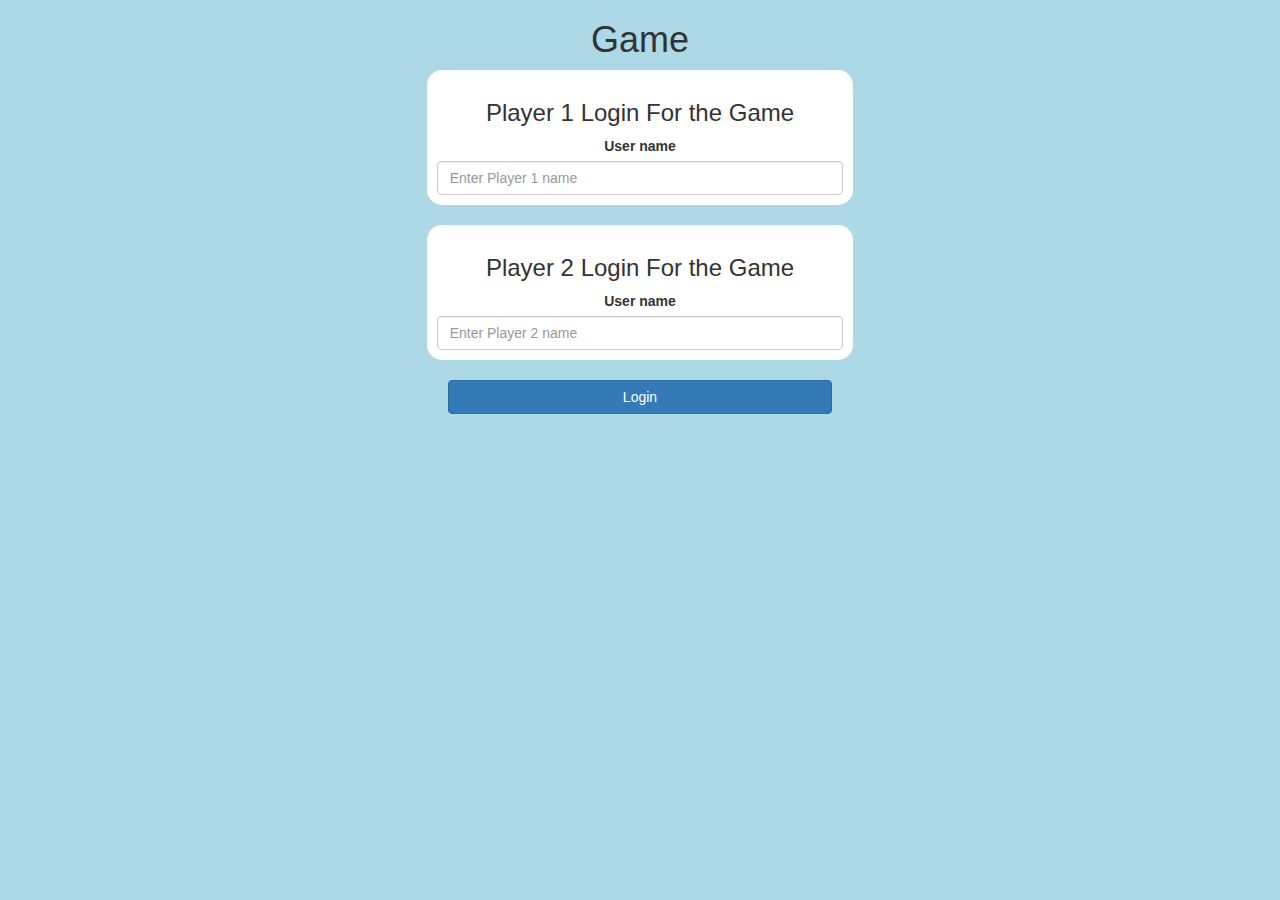
<file: index.html>
<!DOCTYPE html>
<html>
<head>
	<title>Guess The Word</title>

<meta name="viewport" content="width=device-width, initial-scale=1">
<link rel="stylesheet" href="https://maxcdn.bootstrapcdn.com/bootstrap/3.4.0/css/bootstrap.min.css">
<script src="https://ajax.googleapis.com/ajax/libs/jquery/3.4.1/jquery.min.js"></script>
<script src="https://maxcdn.bootstrapcdn.com/bootstrap/3.4.0/js/bootstrap.min.js"></script>

<link rel="stylesheet" type="text/css" href="game.css">

<script src="game_login.js"></script>
</head>
<body>
<center>
	<h1>Game</h1>
	<div class="col-lg-4 col-md-4 col-sm-4 login_div1 ">
		<h3>Player 1 Login For the Game</h3>
		<label for="">User name</label>
		<input id="pl1"class="form-control"type="text" placeholder="Enter Player 1 name">		
	</div>
<br>
	<div class="col-lg-4 col-md-4 col-sm-4 login_div2 ">
		<h3>Player 2 Login For the Game</h3>
		<label for="">User name</label>
		<input id="pl2"class="form-control"type="text" placeholder="Enter Player 2 name">		
	</div>
	<br>
	<button onclick="login()"id="log_in"class="btn btn-primary">Login</button>
</center>
</body>
</html>
</file>
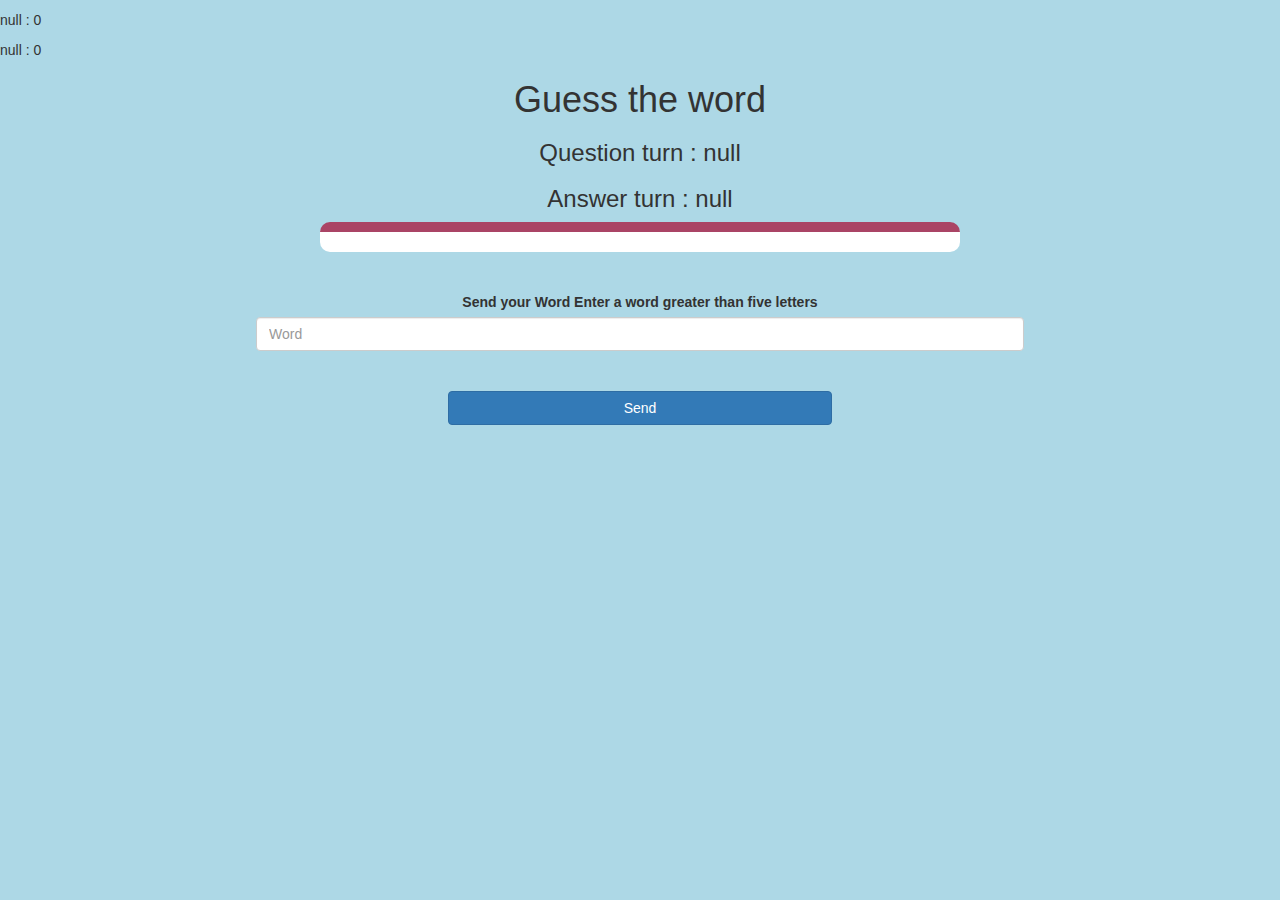
<file: play.html>
<!DOCTYPE html>
<html>
<head>
	<title>Guess The Word</title>

<meta name="viewport" content="width=device-width, initial-scale=1">
<link rel="stylesheet" href="https://maxcdn.bootstrapcdn.com/bootstrap/3.4.0/css/bootstrap.min.css">
<script src="https://ajax.googleapis.com/ajax/libs/jquery/3.4.1/jquery.min.js"></script>
<script src="https://maxcdn.bootstrapcdn.com/bootstrap/3.4.0/js/bootstrap.min.js"></script>

<link rel="stylesheet" type="text/css" href="play.css">


</head>
<body>

<h4 id="pl1"></h4>
<span id="pl1_score"></span>
<h4 id="pl2"></h4>
<span id="pl2_score"></span>

<center>
	<h1>Guess the word</h1>
    <h3 id="question_turn"></h3>
    <h3 id="ans_turn"></h3>
    <div id="design"></div>
    <br>
    <br>
    <label>Send your Word <b>Enter a word greater than five letters</b></label>
	<input type="text" id="word" class="form-control" placeholder="Word" maxlength="7" minlength="5">
    <p id="error">Please Enter Atleast 5 letters</p>
    <br>
    
	
	<br>
	<button onclick="Send()"id="log_in"class="btn btn-primary">Send</button>
</center>
</body>

<script src="play.js"></script>
</html>
</file>
<file: game.css>
body
{
	background: lightblue;
}

	.login_div1 , .login_div2
	{
		background: white;
		padding: 10px;
		float: none;
		border-radius: 15px;
	}


#player1_name , #player2_name
{
	display: inline-block;
	margin-left: 20px;
}
#word
{
	width: 60%;
}
#word_display
{
	letter-spacing: 5px;
}
#output
{
background: white;
border-radius: 10px;
border-top: 10px solid #AA4465;
padding: 10px;
float: none;
text-align: left;
}

#log_in{
	width:30%;
}
</file>
<file: play.css>
body
{
	background: lightblue;
}

	.login_div1 , .login_div2
	{
		background: white;
		padding: 10px;
		float: none;
		border-radius: 15px;
	}


#player1_name , #player2_name
{
	display: inline-block;
	margin-left: 20px;
}
#word
{
	width: 60%;
}
#word_display
{
	letter-spacing: 5px;
}
#design
{
background: white;
border-radius: 10px;
border-top: 10px solid #AA4465;
padding: 10px;
float: none;
text-align: left;
width: 50%;
}

#log_in{
	width:30%;
}

#error {
	display: none;
	color: red;
	font-weight: bold;
}
</file>
